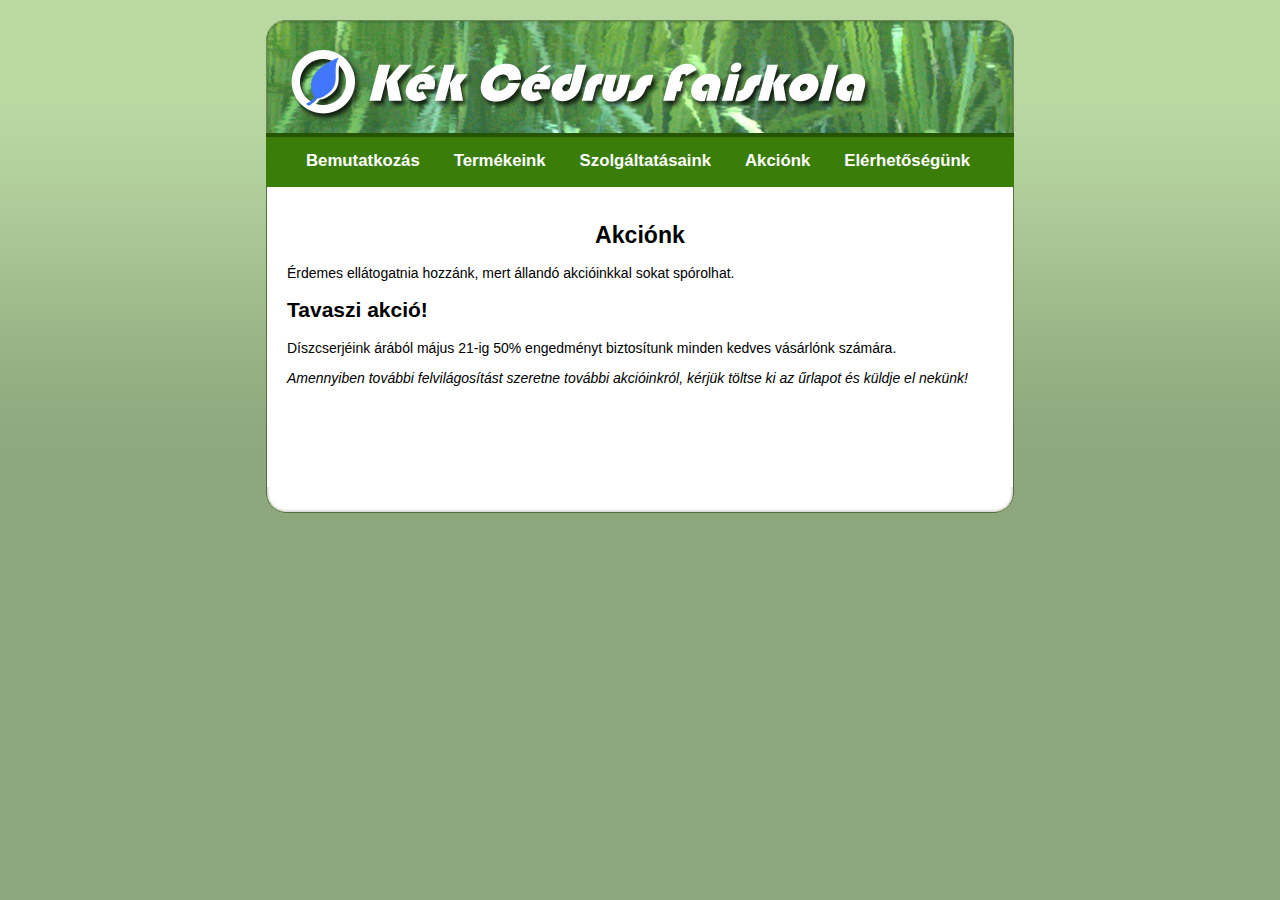
<file: akcionk.html>
<!DOCTYPE html>
<html lang="hu">
<meta charset="utf-8">
<link rel="stylesheet" href="styles.css">
<body>
    <div id="felso"></div>
    <div id="menu">
        <ul>
            <li><a href="index.html">Bemutatkozás</a></li>
            <li><a href="termekeink.html">Termékeink</a></li>
            <li><a href="szolgaltatasaink.html">Szolgáltatásaink</a></li>
            <li><a href="akcionk.html">Akciónk</a></li>
            <li><a href="elerhetosegunk.html">Elérhetőségünk</a></li>
        </ul>
    </div>
    <div id="kozepso">
        <div id="belso">
            <h1>Akciónk</h1>
            <p>Érdemes ellátogatnia hozzánk, mert állandó akcióinkkal sokat spórolhat.</p>
            <h2>Tavaszi akció!</h2>
            <p>Díszcserjéink árából május 21-ig 50% engedményt biztosítunk minden kedves vásárlónk számára.</p>
            <p><i>Amennyiben további felvilágosítást szeretne további akcióinkról, kérjük töltse ki az űrlapot és küldje el nekünk!</i></p>
        </div>
    </div>
    <div id="also"></div>
</body>
</html>
</file>
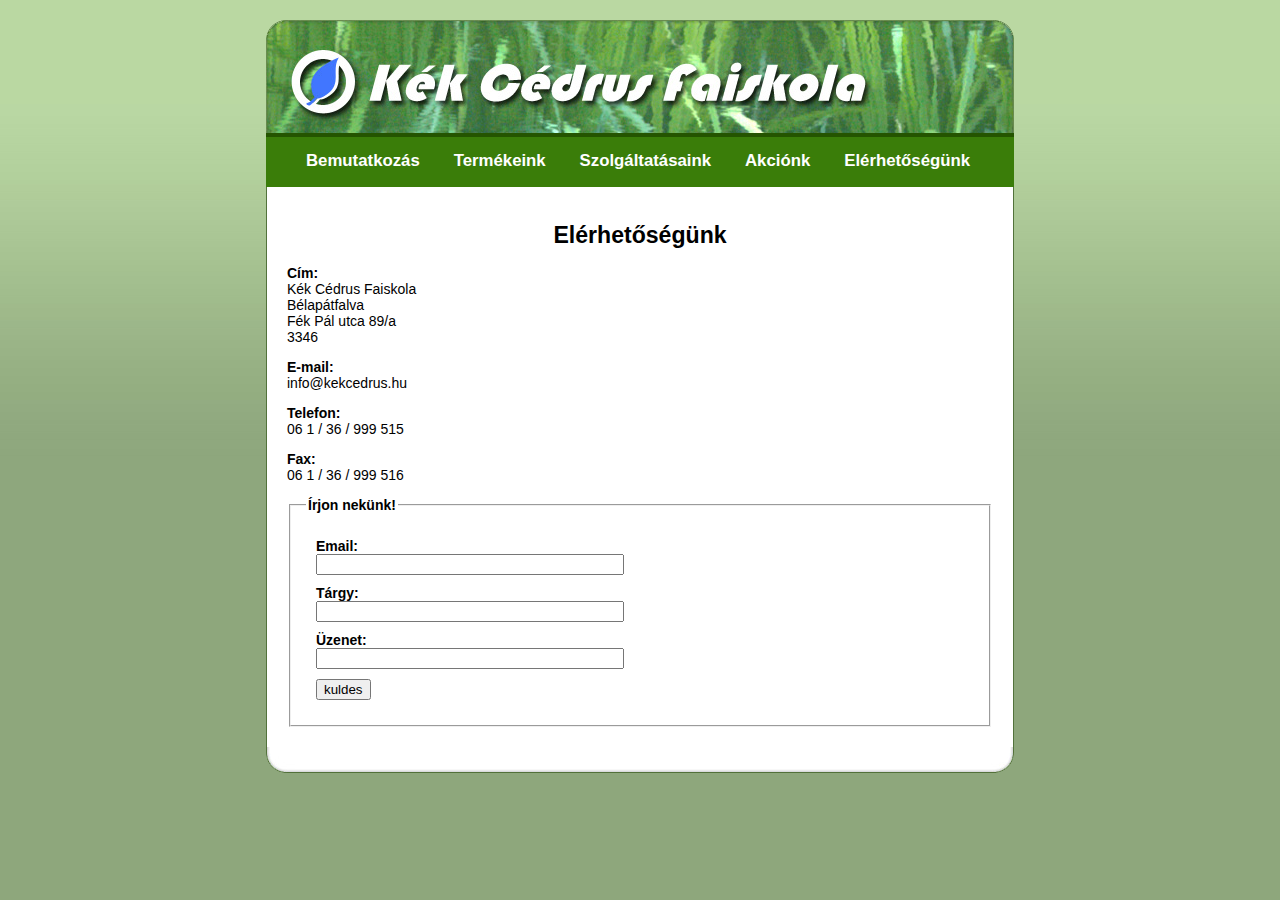
<file: elerhetosegunk.html>
<!DOCTYPE html>
<html lang="hu">
<head>
<meta charset="utf-8">
<link rel="stylesheet" href="styles.css">
<title>Kék Cédrus Faiskola</title>
</head>
<body>
    <div id="felso"></div>
    <div id="menu">
        <ul>
            <li><a href="index.html">Bemutatkozás</a></li>
            <li><a href="termekeink.html">Termékeink</a></li>
            <li><a href="szolgaltatasaink.html">Szolgáltatásaink</a></li>
            <li><a href="akcionk.html">Akciónk</a></li>
            <li><a href="elerhetosegunk.html">Elérhetőségünk</a></li>
        </ul>
    </div>
    <div id="kozepso">
        <div id="belso">
            <h1>Elérhetőségünk</h1>
            <p class="kep"></p>
            <p><b>Cím:</b><br>
            Kék Cédrus Faiskola<br>
            Bélapátfalva<br>
            Fék Pál utca 89/a<br>
            3346</p>
            <p><b>E-mail:</b><br>
            info@kekcedrus.hu</p>
            <p><b>Telefon:</b><br>
            06 1 / 36 / 999 515</p>
            <p><b>Fax:</b><br>
            06 1 / 36 / 999 516</p>
            <form>
            <fieldset>
                <legend>Írjon nekünk!</legend>
                <div>
                    Email:<br>
                    <input type="text" name="email">
                </div>
                <div>
                    Tárgy:<br>
                    <input type="text" name="targy">
                </div>
                <div>
                    Üzenet:<br>
                    <input type="text" name="uzenet">
                </div>
                <div>
                    <input type="button" name="kuldes" value="kuldes">
                </div>
            </fieldset>
            </form>
        </div>
    </div>
    <div id="also"></div>
</body>
</html>
</file>
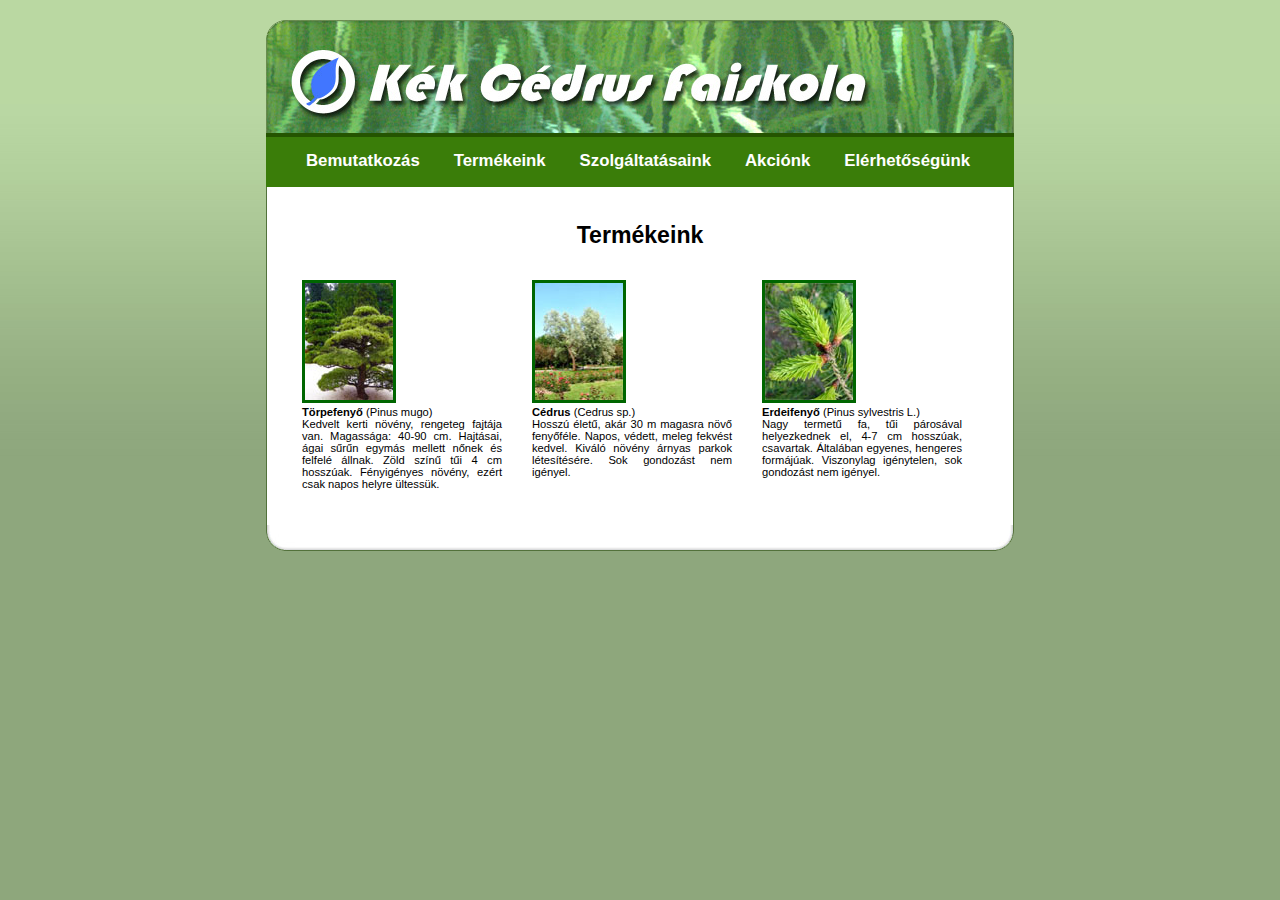
<file: termekeink.html>
<!DOCTYPE html>
<html lang="hu">
<head>
<meta charset="utf-8">
<link rel="stylesheet" href="styles.css">
<title>Kék Cédrus Faiskola</title>
</head>
<body>
    <div id="felso"></div>
    <div id="menu">
        <ul>
            <li><a href="index.html">Bemutatkozás</a></li>
            <li><a href="termekeink.html">Termékeink</a></li>
            <li><a href="szolgaltatasaink.html">Szolgáltatásaink</a></li>
            <li><a href="akcionk.html">Akciónk</a></li>
            <li><a href="elerhetosegunk.html">Elérhetőségünk</a></li>
        </ul>
    </div>
    <div id="kozepso">
        <div id="belso">
            <h1>Termékeink</h1>
            <div class="termek">
                <div class="termek_kep"><img src="fa_1.jpg"></div>
                <div class="termek_szoveg">
                    <b>Törpefenyő</b> (Pinus mugo)<br>
                    Kedvelt kerti növény, rengeteg fajtája van. Magassága: 40-90 cm. Hajtásai, ágai sűrűn egymás mellett nőnek és felfelé állnak. Zöld színű tűi 4 cm hosszúak. Fényigényes növény, ezért csak napos helyre ültessük.
                </div>
            </div>
            <div class="termek">
                <div class="termek_kep"><img src="fa_2.jpg"></div>
                <div class="termek_szoveg">
                    <b>Cédrus</b> (Cedrus sp.)<br>
                    Hosszú életű, akár 30 m magasra növő fenyőféle. Napos, védett, meleg fekvést kedvel. Kiváló növény árnyas parkok létesítésére. Sok gondozást nem igényel.
                </div>
            </div>
            <div class="termek">
                <div class="termek_kep"><img src="fa_3.jpg"></div>
                <div class="termek_szoveg">
                    <b>Erdeifenyő</b> (Pinus sylvestris L.)<br>
                    Nagy termetű fa, tűi párosával helyezkednek el, 4-7 cm hosszúak, csavartak. Általában egyenes, hengeres formájúak. Viszonylag igénytelen, sok gondozást nem igényel.
                </div>
            </div>
            <div class="clear"></div>
        </div>
    </div>
    <div id="also"></div>
</body>
</html>
</file>
<file: styles.css>
body{
    background: url('hatter.jpg') repeat-x #8ea77c;
    font-family: Arial, sans-serif;
    font-size: 14px;
    margin: 20px; 
}
#felso,
#menu,
#kozepso,
#also{
    width: 748px;
    margin-left: auto;
    margin-right: auto;
}
#felso{
    height: 113px;
    background: url('fejlec_cimmel.png') no-repeat;
}
#menu{
    height: 50px;
    border-top: 4px solid #245400;
    background-color: #3a7d09;
}
#kozepso{
    min-height: 300px;
    width: 746px;
    background-color: white;
    border-left: 1px solid #52723b;
    border-right: 1px solid #52723b;

}
#belso{
    padding: 20px;
    text-align: justify;
}

#also{
    height: 26px;
    background: url('lablec.png') no-repeat;
}

#menu li{
    display: inline;
    list-style-type: none;
    padding-right: 30px;
    font-size: 1.2em;
}
#menu a,
#menu a:link,
#menu a:visited{
    color: white;
    font-weight: bold;
    text-decoration: none;
}

h1{
    font-size: 1.65em;
    text-align: center;
}

.kep{
    float: right;
}

.termek{
    width: 200px;
    float: left;
    margin: 15px;
}

.termek_kep{
    text-align: left;
}
.termek_kep img{
    border: 3px solid #060;
}
.termek_szoveg{
    font-size: 0.8em;
}

.clear{
    clear: both;
}

fieldset{
    padding: 15px;
    font-weight: bold;
}
fieldset div{
    margin: 10px;
}
input[type='text']{
    width: 300px;
}
</file>
